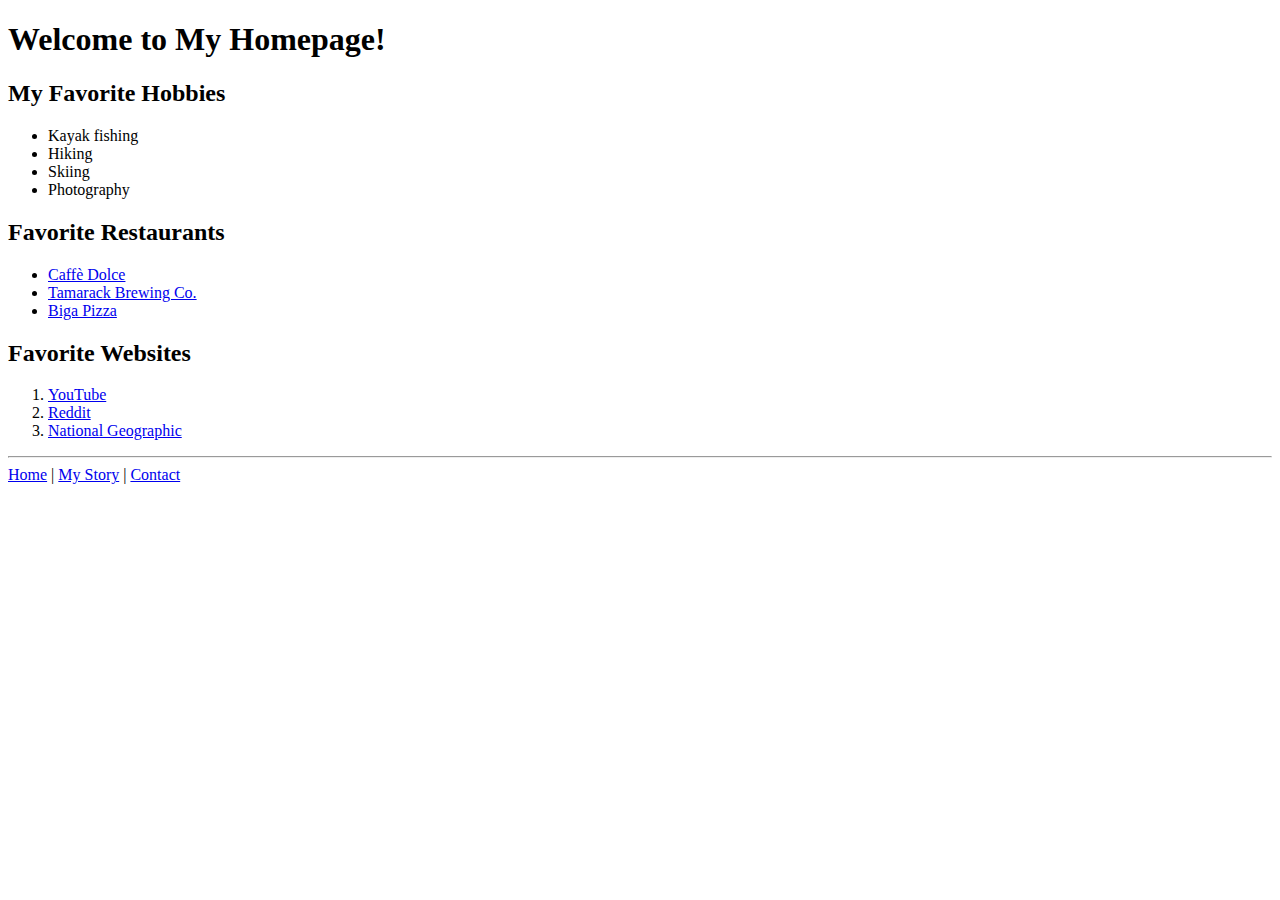
<file: Homework 6/index.html>
<!DOCTYPE html>
<html lang="en">
<head>
  <meta charset="UTF-8">
  <title>John’s Homepage</title>
</head>
<body>
  <h1>Welcome to My Homepage!</h1>
  
  <h2>My Favorite Hobbies</h2>
  <ul>
    <li>Kayak fishing</li>
    <li>Hiking</li>
    <li>Skiing</li>
    <li>Photography</li>
  </ul>

  <h2>Favorite Restaurants</h2>
  <ul>
    <li><a href="https://www.caffe-dolce.com" target="_blank">Caffè Dolce</a></li>
    <li><a href="https://www.tamarackbrewing.com" target="_blank">Tamarack Brewing Co.</a></li>
    <li><a href="https://www.biga-pizza.com" target="_blank">Biga Pizza</a></li>
  </ul>

  <h2>Favorite Websites</h2>
  <ol>
    <li><a href="https://www.youtube.com" target="_blank">YouTube</a></li>
    <li><a href="https://www.reddit.com" target="_blank">Reddit</a></li>
    <li><a href="https://www.nationalgeographic.com" target="_blank">National Geographic</a></li>
  </ol>

  <hr>

  <nav>
    <a href="index.html">Home</a> |
    <a href="story.html">My Story</a> |
    <a href="contact.html">Contact</a>
  </nav>
</body>
</html>
</file>
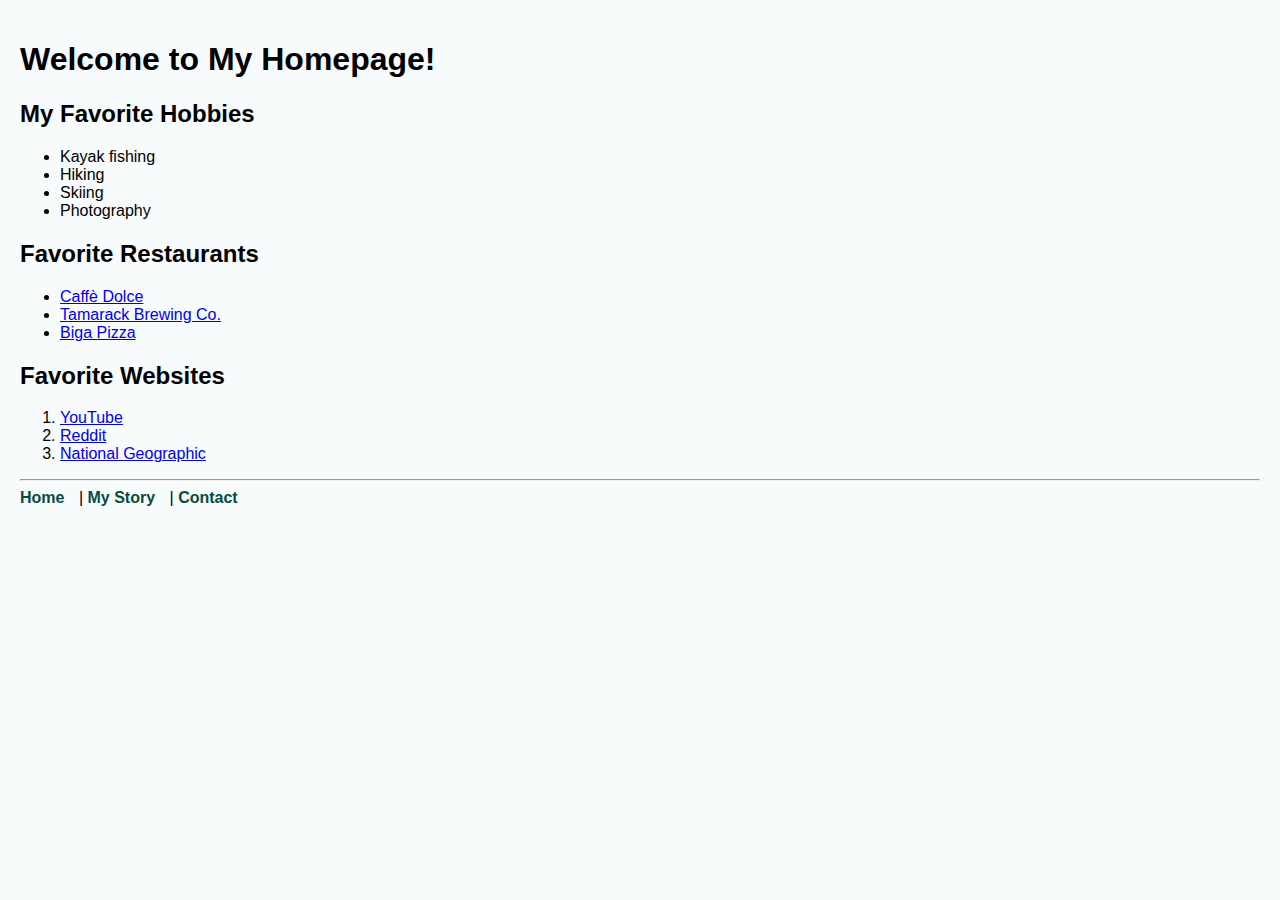
<file: Homework7/index.html>
<!DOCTYPE html>
<html lang="en">
<head>
	<link rel="stylesheet" href="styles.css">

  <meta charset="UTF-8">
  <title>John’s Homepage</title>
</head>
<body>
  <h1>Welcome to My Homepage!</h1>
  
  <h2>My Favorite Hobbies</h2>
  <ul>
    <li>Kayak fishing</li>
    <li>Hiking</li>
    <li>Skiing</li>
    <li>Photography</li>
  </ul>

  <h2>Favorite Restaurants</h2>
  <ul>
    <li><a href="https://www.caffe-dolce.com" target="_blank">Caffè Dolce</a></li>
    <li><a href="https://www.tamarackbrewing.com" target="_blank">Tamarack Brewing Co.</a></li>
    <li><a href="https://www.biga-pizza.com" target="_blank">Biga Pizza</a></li>
  </ul>

  <h2>Favorite Websites</h2>
  <ol>
    <li><a href="https://www.youtube.com" target="_blank">YouTube</a></li>
    <li><a href="https://www.reddit.com" target="_blank">Reddit</a></li>
    <li><a href="https://www.nationalgeographic.com" target="_blank">National Geographic</a></li>
  </ol>

  <hr>

  <nav>
    <a href="index.html">Home</a> |
    <a href="story.html">My Story</a> |
    <a href="contact.html">Contact</a>
  </nav>
</body>
</html>
</file>
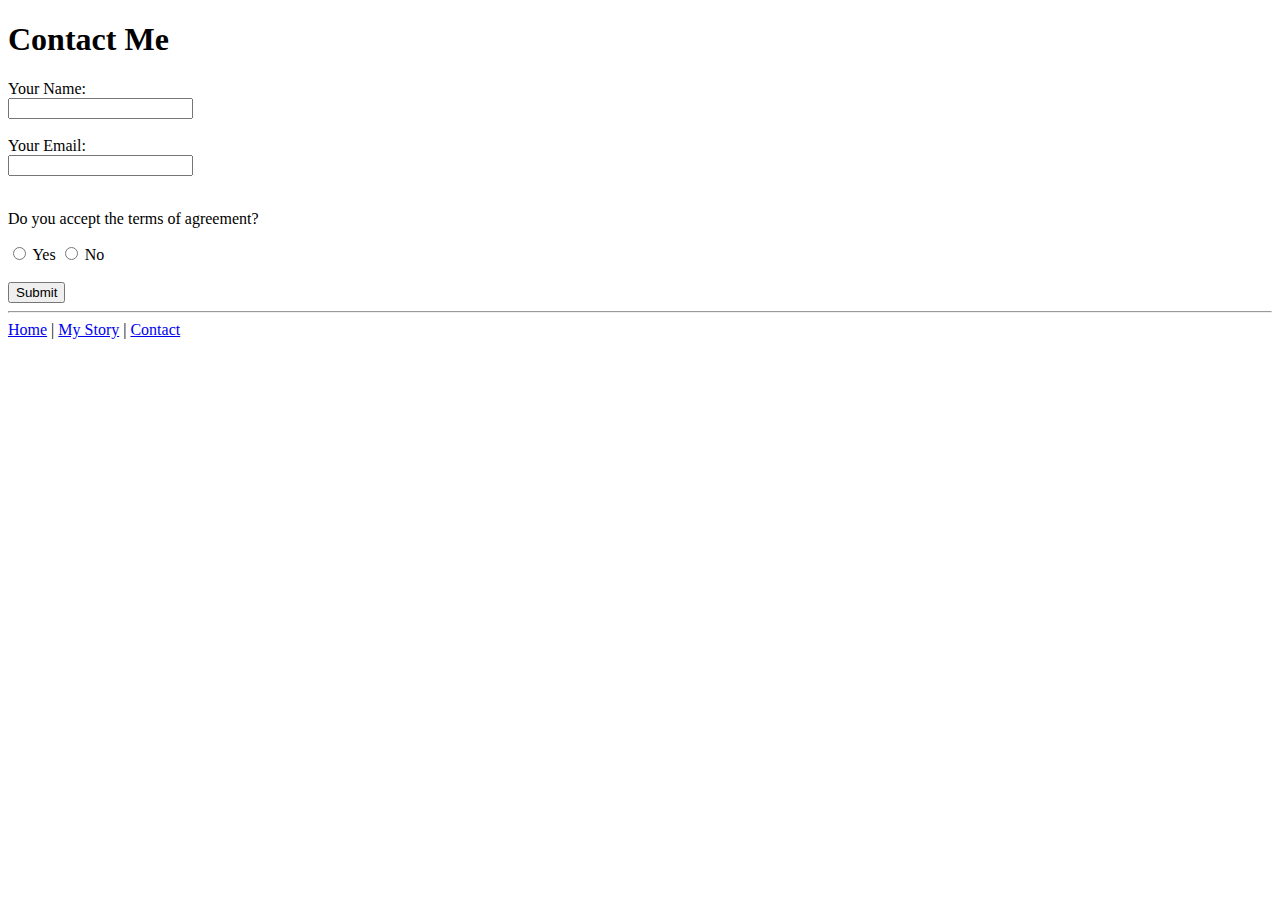
<file: Homework 6/contact.html>
<!DOCTYPE html>
<html lang="en">
<head>
  <meta charset="UTF-8">
  <title>Contact Me</title>
</head>
<body>
  <h1>Contact Me</h1>

  <form>
    <label for="name">Your Name:</label><br>
    <input type="text" id="name" name="name"><br><br>

    <label for="email">Your Email:</label><br>
    <input type="email" id="email" name="email"><br><br>

    <p>Do you accept the terms of agreement?</p>
    <input type="radio" id="yes" name="terms" value="yes">
    <label for="yes">Yes</label>
    <input type="radio" id="no" name="terms" value="no">
    <label for="no">No</label><br><br>

    <input type="submit" value="Submit">
  </form>

  <hr>

  <nav>
    <a href="index.html">Home</a> |
    <a href="story.html">My Story</a> |
    <a href="contact.html">Contact</a>
  </nav>
</body>
</html>
</file>
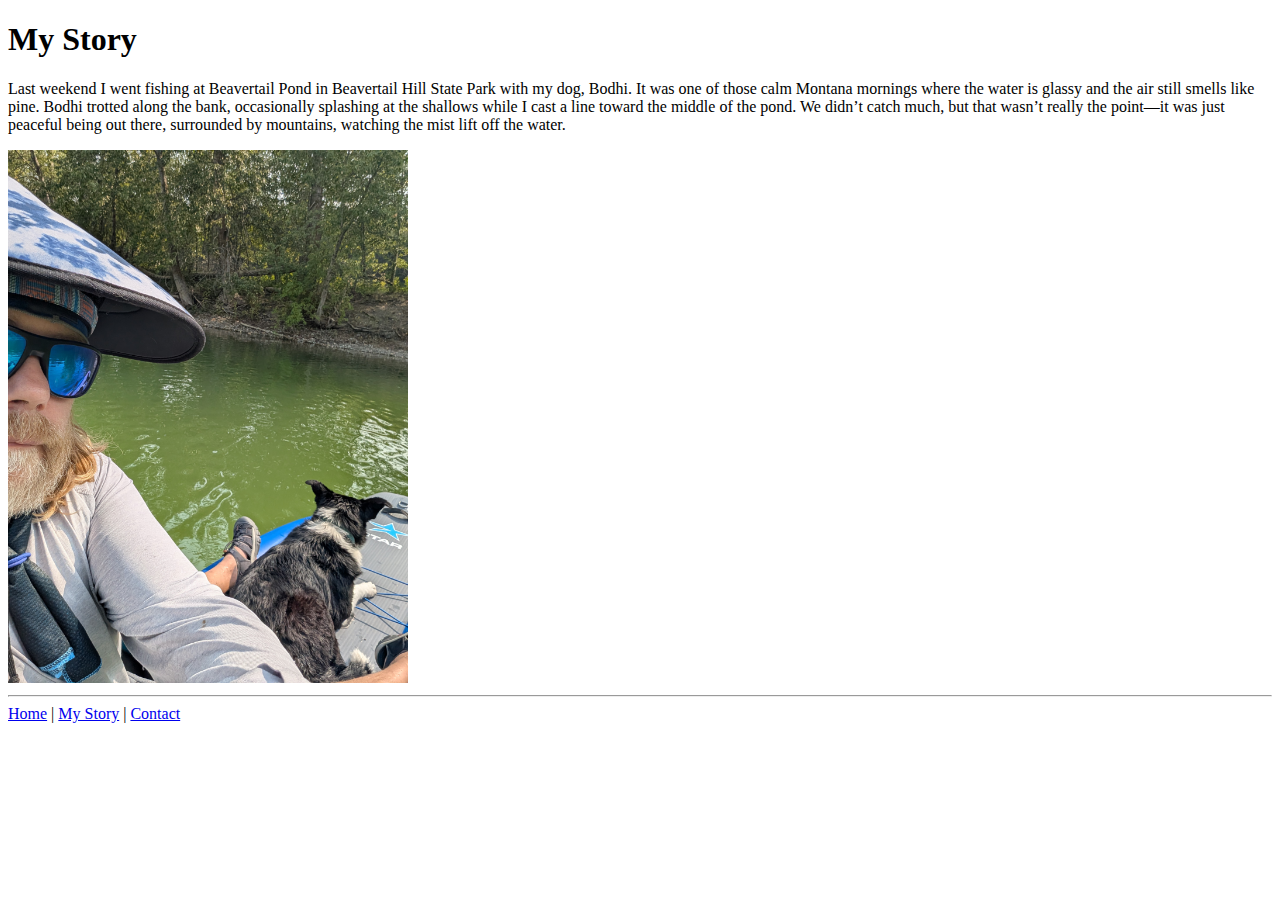
<file: Homework 6/story.html>
<!DOCTYPE html>
<html lang="en">
<head>
  <meta charset="UTF-8">
  <title>My Story</title>
</head>
<body>
  <h1>My Story</h1>

  <p>Last weekend I went fishing at Beavertail Pond in Beavertail Hill State Park with my dog, Bodhi. It was one of those calm Montana mornings where the water is glassy and the air still smells like pine. Bodhi trotted along the bank, occasionally splashing at the shallows while I cast a line toward the middle of the pond. We didn’t catch much, but that wasn’t really the point—it was just peaceful being out there, surrounded by mountains, watching the mist lift off the water.</p>

  <img src="kayak.jpg" alt="Kayaking on a lake" width="400">

  <hr>

  <nav>
    <a href="index.html">Home</a> |
    <a href="story.html">My Story</a> |
    <a href="contact.html">Contact</a>
  </nav>
</body>
</html>
</file>
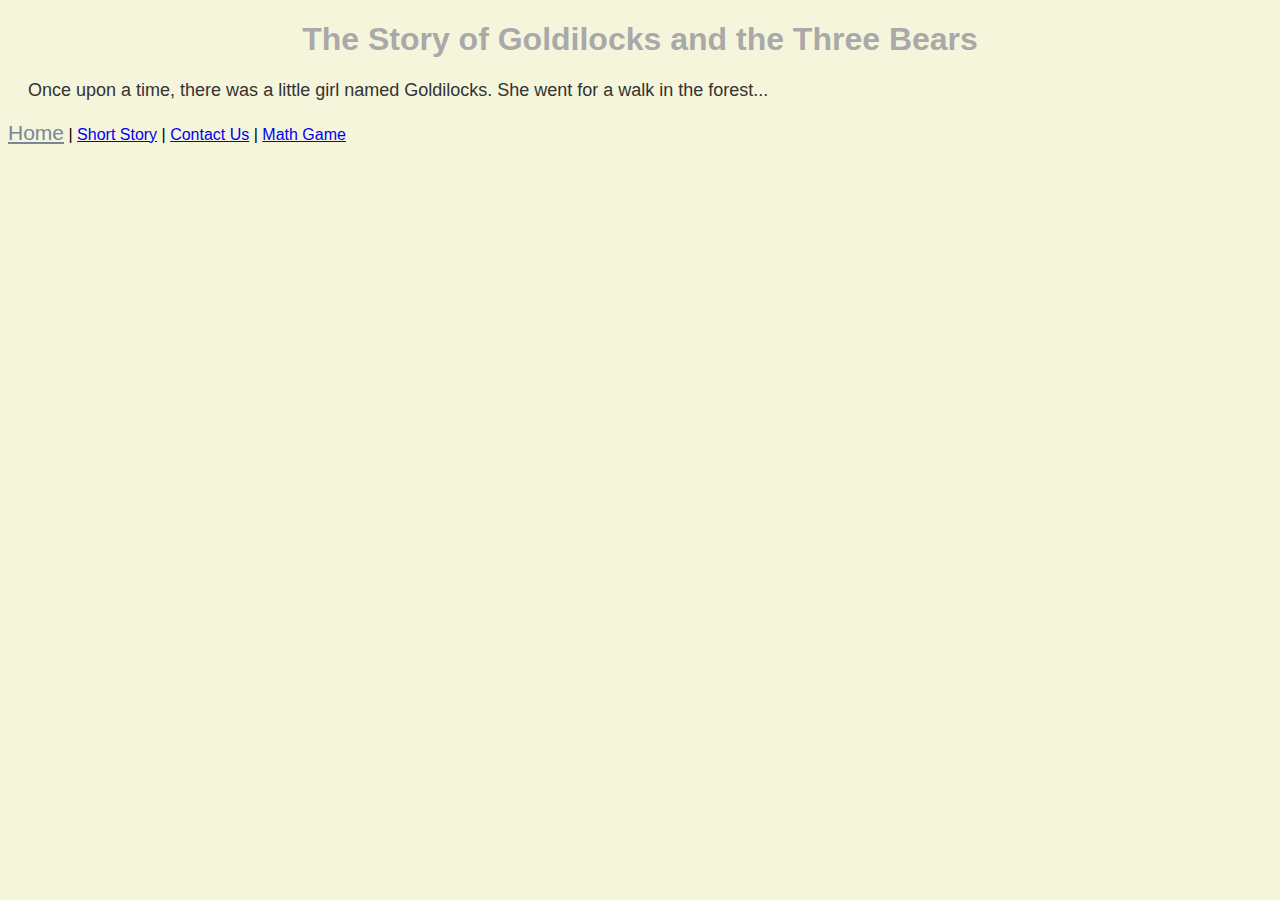
<file: homework 8/page2.html>
<!DOCTYPE html>
<html>
<head>
    <title>Short Story</title>
    <link rel="stylesheet" type="text/css" href="css/mainstyle.css">
</head>

<body style="background-color: beige;">
    <h1 class="title">The Story of Goldilocks and the Three Bears</h1>

    <p class="content">Once upon a time, there was a little girl named Goldilocks. She went for a walk in the forest...</p>

  <p>
  <a href="page1.html" id="home">Home</a> |
  <a href="page2.html">Short Story</a> |
  <a href="page3.html">Contact Us</a> |
  <a href="page4.html">Math Game</a>
</p>

</body>
</html>
</file>
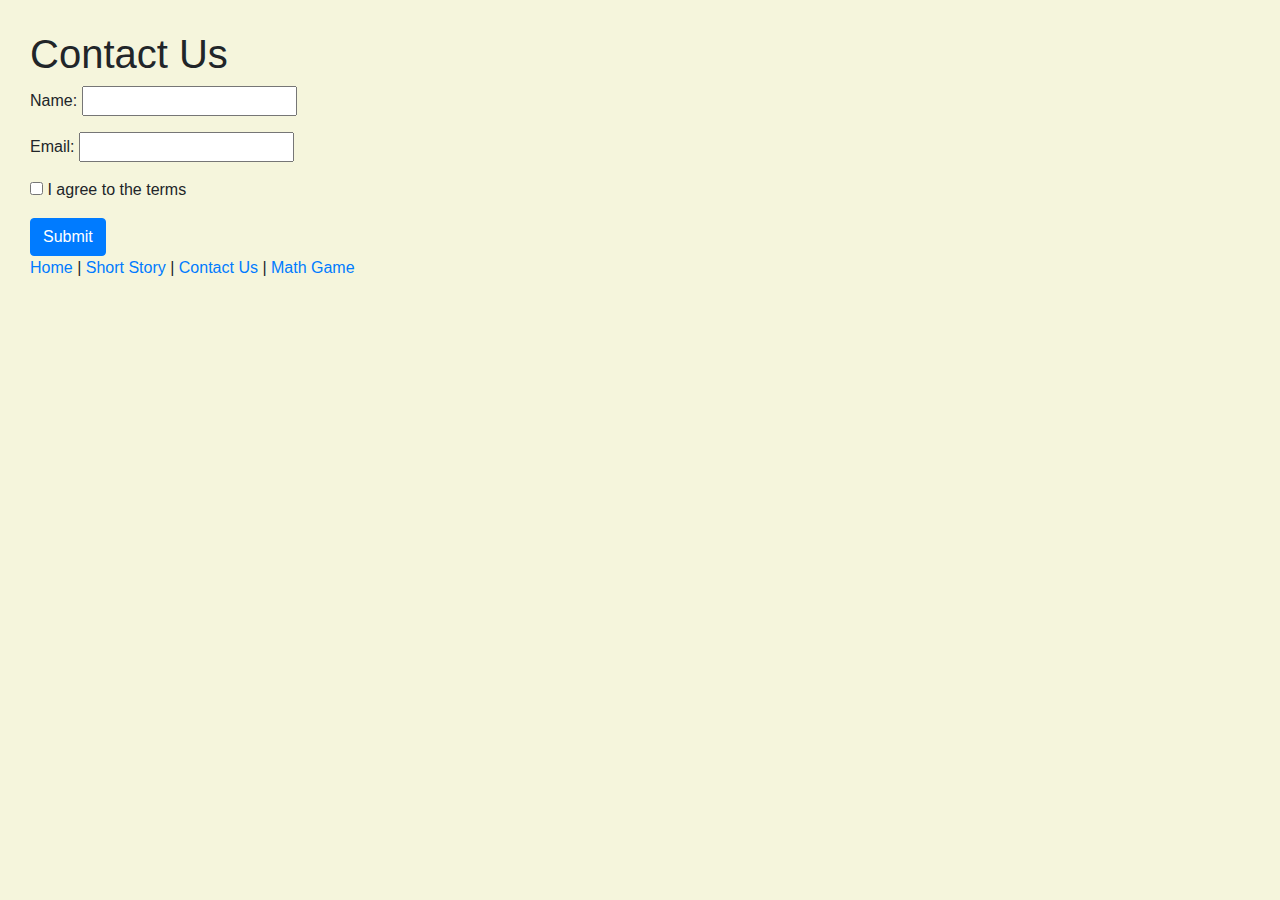
<file: homework 8/page3.html>
<!DOCTYPE html>
<html>
<head>
    <title>Contact Us</title>
    <link rel="stylesheet" href="https://stackpath.bootstrapcdn.com/bootstrap/4.3.1/css/bootstrap.min.css">

    <script>
        function validateForm() {
            let valid = true;

            // Name
            const name = document.getElementById("name");
            if (name.value.trim() === "") {
                name.style.backgroundColor = "red";
                name.focus();
                document.getElementById("nameMsg").innerHTML = "* Required";
                valid = false;
            } else {
                name.style.backgroundColor = "white";
                document.getElementById("nameMsg").innerHTML = "";
            }

            // Email
            const email = document.getElementById("email");
            if (email.value.trim() === "") {
                email.style.backgroundColor = "red";
                if (valid) email.focus();
                document.getElementById("emailMsg").innerHTML = "* Required";
                valid = false;
            } else {
                email.style.backgroundColor = "white";
                document.getElementById("emailMsg").innerHTML = "";
            }

            // Terms
            const terms = document.getElementById("terms");
            if (!terms.checked) {
                document.getElementById("termsMsg").innerHTML = "* You must agree";
                valid = false;
            } else {
                document.getElementById("termsMsg").innerHTML = "";
            }

            return valid;
        }
    </script>
</head>

<body style="background-color: beige;">
    <div style="margin: 30px;">
        <h1>Contact Us</h1>

        <form onsubmit="return validateForm();">
            <p>Name: <input type="text" id="name"> <span id="nameMsg"></span></p>
            <p>Email: <input type="email" id="email"> <span id="emailMsg"></span></p>
            <p><input type="checkbox" id="terms"> I agree to the terms <span id="termsMsg"></span></p>

            <button type="submit" class="btn btn-primary">Submit</button>
        </form>

 <p>
  <a href="page1.html" id="home">Home</a> |
  <a href="page2.html">Short Story</a> |
  <a href="page3.html">Contact Us</a> |
  <a href="page4.html">Math Game</a>
</p>

    </div>
</body>
</html>
</file>
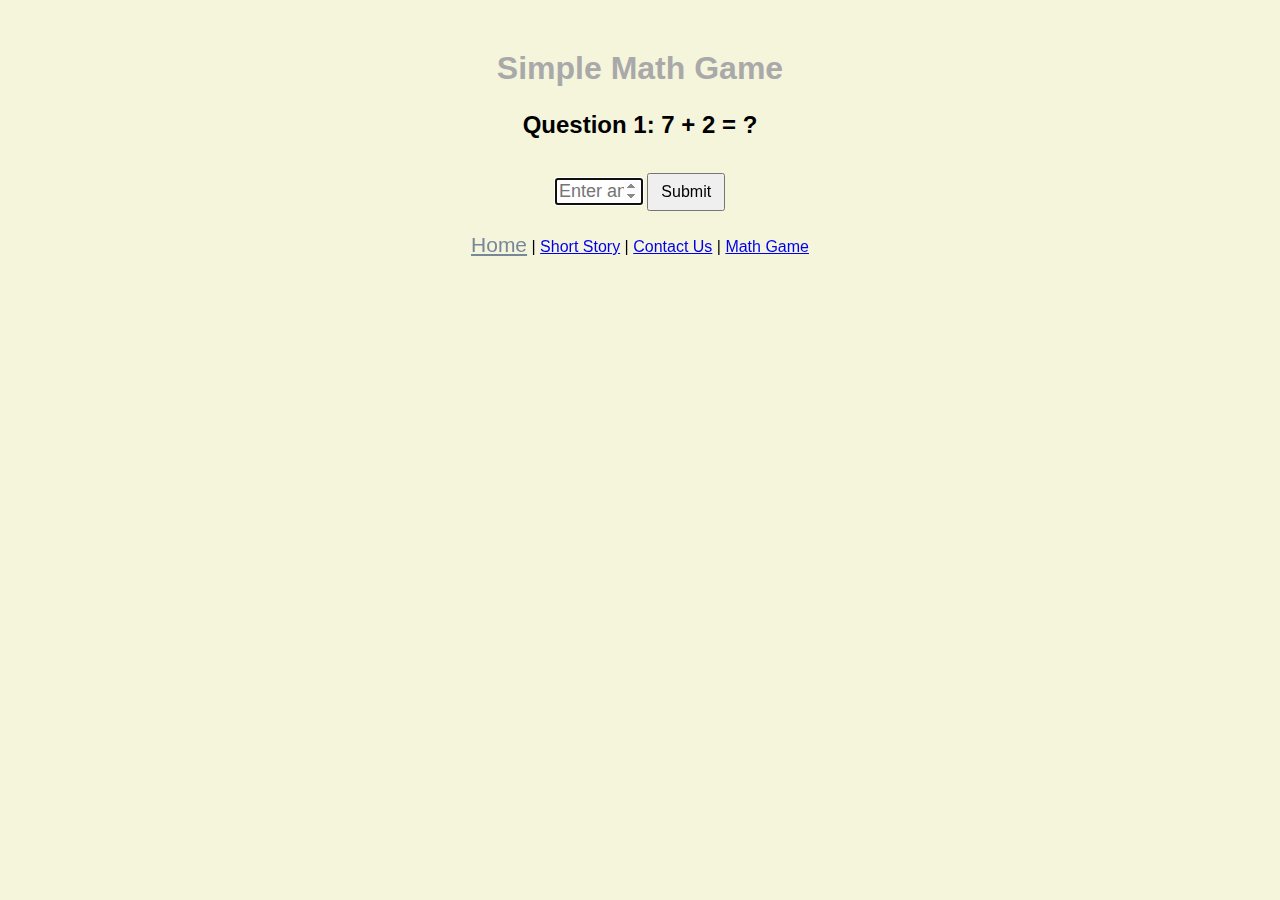
<file: homework 8/page4.html>
<!DOCTYPE html>
<html lang="en">
<head>
    <meta charset="UTF-8">
    <title>Math Game</title>
    <link rel="stylesheet" type="text/css" href="css/mainstyle.css">

    <style>
        /* embedded styles */
        body {
            background-color: beige;
            text-align: center;
            margin-top: 50px;
        }

        #question {
            font-size: 24px;
            font-weight: bold;
        }

        #result {
            font-size: 20px;
            color: darkgreen;
        }

        #summary {
            font-size: 22px;
            color: darkslateblue;
            margin-top: 20px;
        }

        input[type="number"] {
            width: 80px;
            font-size: 18px;
            text-align: center;
        }

        button {
            margin-top: 10px;
            font-size: 16px;
            padding: 8px 12px;
        }
    </style>

    <script>
        let correct = 0;
        let incorrect = 0;
        let totalQuestions = 10;
        let currentQuestion = 0;
        let num1, num2, answer;

        function newQuestion() {
            if (currentQuestion >= totalQuestions) {
                showSummary();
                return;
            }

            num1 = Math.floor(Math.random() * 10) + 1;
            num2 = Math.floor(Math.random() * 10) + 1;
            answer = num1 + num2;
            document.getElementById("question").innerHTML = 
                "Question " + (currentQuestion + 1) + ": " + num1 + " + " + num2 + " = ?";
            document.getElementById("answer").value = "";
            document.getElementById("result").innerHTML = "";
            document.getElementById("answer").focus();
        }

        function checkAnswer() {
            const userAnswer = parseInt(document.getElementById("answer").value);
            if (isNaN(userAnswer)) {
                document.getElementById("result").innerHTML = "Please enter a number!";
                return;
            }

            if (userAnswer === answer) {
                correct++;
                document.getElementById("result").innerHTML = "✅ Correct!";
            } else {
                incorrect++;
                document.getElementById("result").innerHTML = "❌ Wrong! The answer was " + answer;
            }

            currentQuestion++;
            setTimeout(newQuestion, 1000);
        }

        function showSummary() {
            let percent = Math.round((correct / totalQuestions) * 100);
            document.getElementById("game").style.display = "none";
            document.getElementById("summary").innerHTML =
                `Game Over!<br>Correct: ${correct}<br>Incorrect: ${incorrect}<br>Score: ${percent}%`;
        }

        window.onload = newQuestion;
    </script>
</head>

<body>
    <h1 class="title">Simple Math Game</h1>
    <div id="game">
        <p id="question"></p>
        <input type="number" id="answer" placeholder="Enter answer">
        <button onclick="checkAnswer()">Submit</button>
        <p id="result"></p>
    </div>
    <p id="summary"></p>

    <p>
  <a href="page1.html" id="home">Home</a> |
  <a href="page2.html">Short Story</a> |
  <a href="page3.html">Contact Us</a> |
  <a href="page4.html">Math Game</a>
</p>

</body>
</html>
</file>
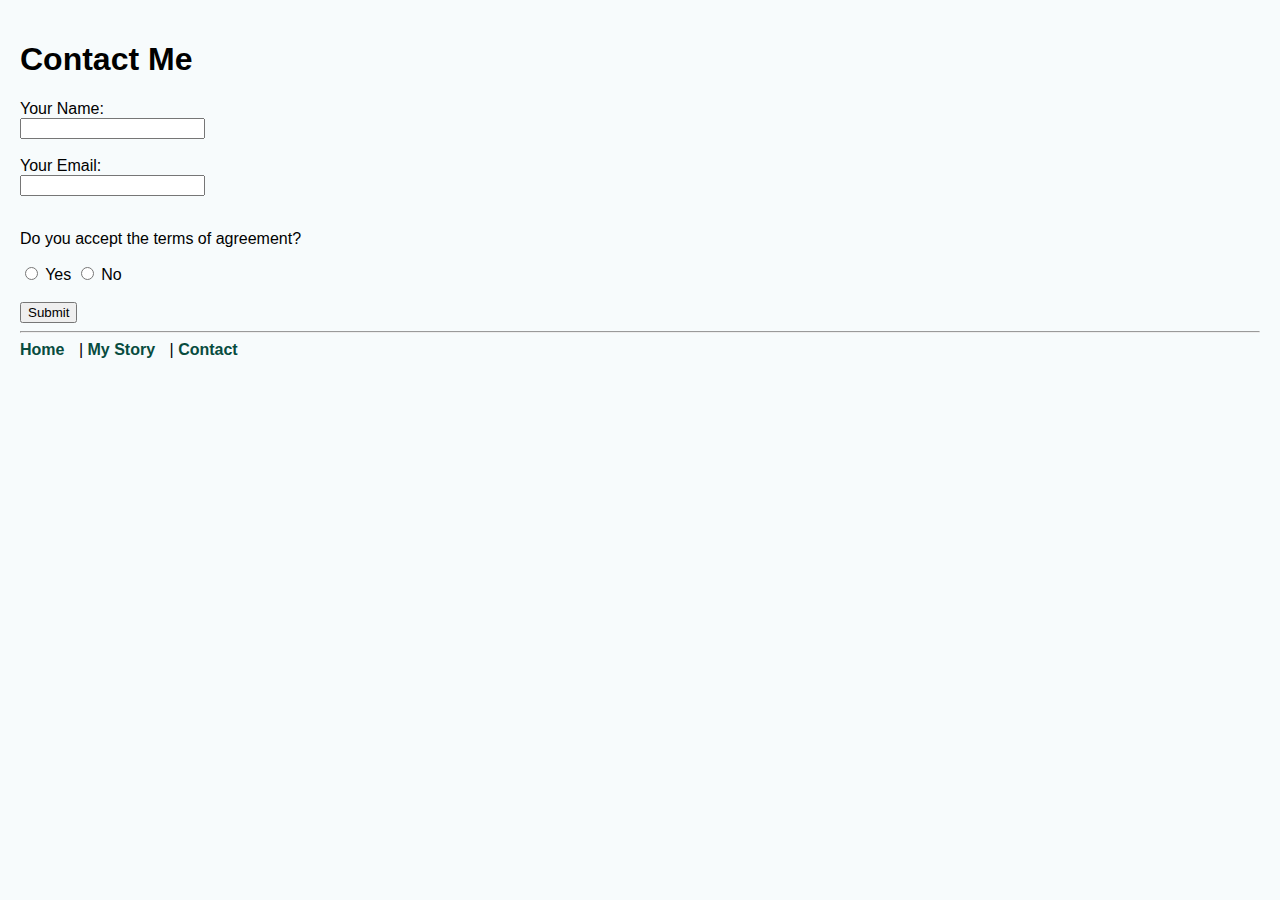
<file: Homework7/contact.html>
<!DOCTYPE html>
<html lang="en">
<head>
	<link rel="stylesheet" href="styles.css">

  <meta charset="UTF-8">
  <title>Contact Me</title>
</head>
<body>
  <h1>Contact Me</h1>

  <form>
    <label for="name">Your Name:</label><br>
    <input type="text" id="name" name="name"><br><br>

    <label for="email">Your Email:</label><br>
    <input type="email" id="email" name="email"><br><br>

    <p>Do you accept the terms of agreement?</p>
    <input type="radio" id="yes" name="terms" value="yes">
    <label for="yes">Yes</label>
    <input type="radio" id="no" name="terms" value="no">
    <label for="no">No</label><br><br>

    <input type="submit" value="Submit">
  </form>

  <hr>

  <nav>
    <a href="index.html">Home</a> |
    <a href="story.html">My Story</a> |
    <a href="contact.html">Contact</a>
  </nav>
</body>
</html>
</file>
<file: Homework7/styles.css>
/* External Stylesheet for Homework7 */

/* ---------- CLASS SELECTORS ---------- */
.section-title {
  color: #0b5f3a;
  font-weight: 700;
  letter-spacing: 1px;
  margin-top: 0;
}

.accent {
  color: #084c3f;
  font-style: italic;
  margin: 6px 0;
}

/* ---------- ID SELECTORS ---------- */
#main-header {
  background: linear-gradient(90deg, #1b6b4a, #2e8b57);
  color: #fff;
  padding: 12px 16px;
  border-radius: 6px;
  margin-bottom: 18px;
}

#main-footer {
  background: #062f1f;
  color: #dff3e6;
  padding: 12px 16px;
  margin-top: 24px;
  border-radius: 6px;
}

/* ---------- NAV LINK STYLES ---------- */
nav a {
  color: #084c3f;
  text-decoration: none;
  margin-right: 10px;
  font-weight: 600;
}

nav a:hover {
  text-decoration: underline;
}

/* ---------- GENERAL STYLES ---------- */
body {
  font-family: "Segoe UI", Arial, sans-serif;
  margin: 0;
  padding: 20px;
  background: #f7fbfc;
}

img {
  max-width: 100%;
  height: auto;
  display: block;
}

.story-box p {
  font-size: 1rem;
  line-height: 1.5;
}
</file>
<file: homework 8/css/mainstyle.css>
body {
    font-family: 'Segoe UI', Tahoma, Geneva, Verdana, sans-serif;
}

.title {
    color: darkgrey;
    text-align: center;
}

.content {
    font-size: 18px;
    margin: 20px;
    color: #333;
}

#home, #contact {
    font-size: 21px;
    color: lightslategrey;
}
</file>
